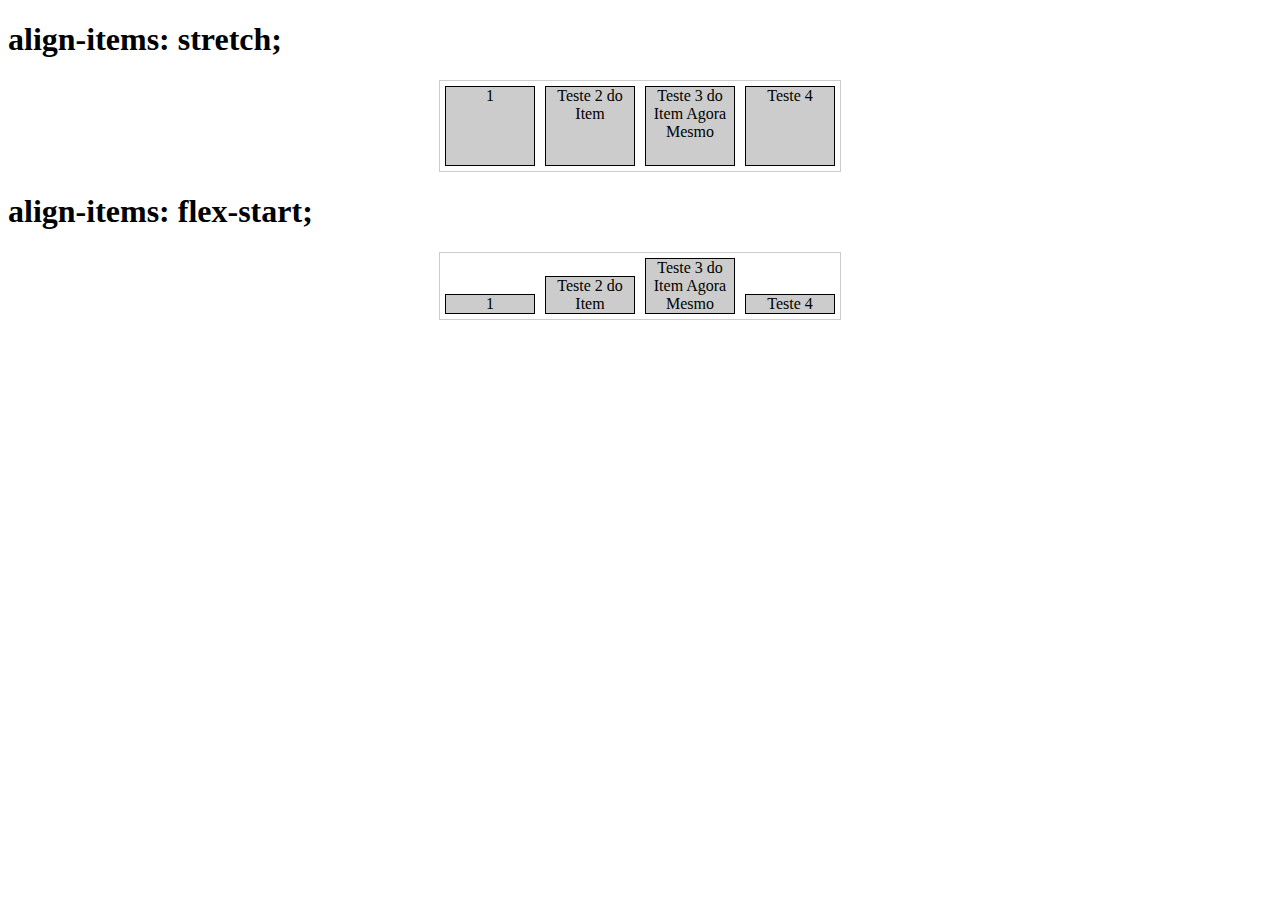
<file: align-itens/index.html>
<!DOCTYPE html>
<html lang="en">

<head>
  <meta charset="UTF-8">
  <meta http-equiv="X-UA-Compatible" content="IE=edge">
  <meta name="viewport" content="width=device-width, initial-scale=1.0">
  <title>Align Itens</title>
  <link rel="stylesheet" href="style.css">

</head>

<body>
  <h1>align-items: stretch;</h1>
  <section class="container stretch">
    <div class="item">1</div>
    <div class="item">Teste 2 do Item</div>
    <div class="item">Teste 3 do Item Agora Mesmo</div>
    <div class="item">Teste 4</div>
  </section>

  <h1>align-items: flex-start;</h1>
  <section class="container flex-end">
    <div class="item">1</div>
    <div class="item">Teste 2 do Item</div>
    <div class="item">Teste 3 do Item Agora Mesmo</div>
    <div class="item">Teste 4</div>
  </section>
  <!--
  <h1>align-items: flex-end;</h1>
  <section class="container flex-end">
    <div class="item">1</div>
    <div class="item">Teste 2 do Item</div>
    <div class="item">Teste 3 do Item Agora Mesmo</div>
    <div class="item">Teste 4</div>
  </section>

  <h1>align-items: center;</h1>
  <section class="container center">
    <div class="item">1</div>
    <div class="item">Teste 2 do Item</div>
    <div class="item">Teste 3 do Item Agora Mesmo</div>
    <div class="item">Teste 4</div>
  </section>

  <h1>align-items: baseline;</h1>
  <section class="container baseline">
    <div class="item teste">1</div>
    <div class="item">Teste 2 do Item</div>
    <div class="item">Teste 3 do Item Agora Mesmo</div>
    <div class="item">Teste 4</div>
  </section>

  <h1>align-items: flex-stretch; // column</h1>
  <section class="container stretch column">
    <div class="item">1</div>
    <div class="item">Teste 2 do Item</div>
    <div class="item">Teste 3 do Item Agora Mesmo</div>
    <div class="item">Teste 4</div>
  </section>

  <h1>align-items: flex-start; // column</h1>
  <section class="container flex-start column">
    <div class="item">1</div>
    <div class="item">Teste 2 do Item</div>
    <div class="item">Teste 3 do Item Agora Mesmo</div>
    <div class="item">Teste 4</div>
  </section>

  <h1>align-items: flex-end; // column</h1>
  <section class="container flex-end column">
    <div class="item">1</div>
    <div class="item">Teste 2 do Item</div>
    <div class="item">Teste 3 do Item Agora Mesmo</div>
    <div class="item">Teste 4</div>
  </section>

  <h1>align-items: center; // column</h1>
  <section class="container center column">
    <div class="item">1</div>
    <div class="item">Teste 2 do Item</div>
    <div class="item">Teste 3 do Item Agora Mesmo</div>
    <div class="item">Teste 4</div>
  </section>

  <h1>align-items: baseline; // column</h1>
  <section class="container baseline column">
    <div class="item teste">1</div>
    <div class="item">Teste 2 do Item</div>
    <div class="item">Teste 3 do Item Agora Mesmo</div>
    <div class="item">Teste 4</div>
  </section>

  <h1>align-items: center; e justfy-content: center;</h1>
  <section class="container alinhamento-central">
    <div class="item">Esse item está verticalmente alinhado ao centro.</div>
  </section> -->
</body>

</html>
</file>
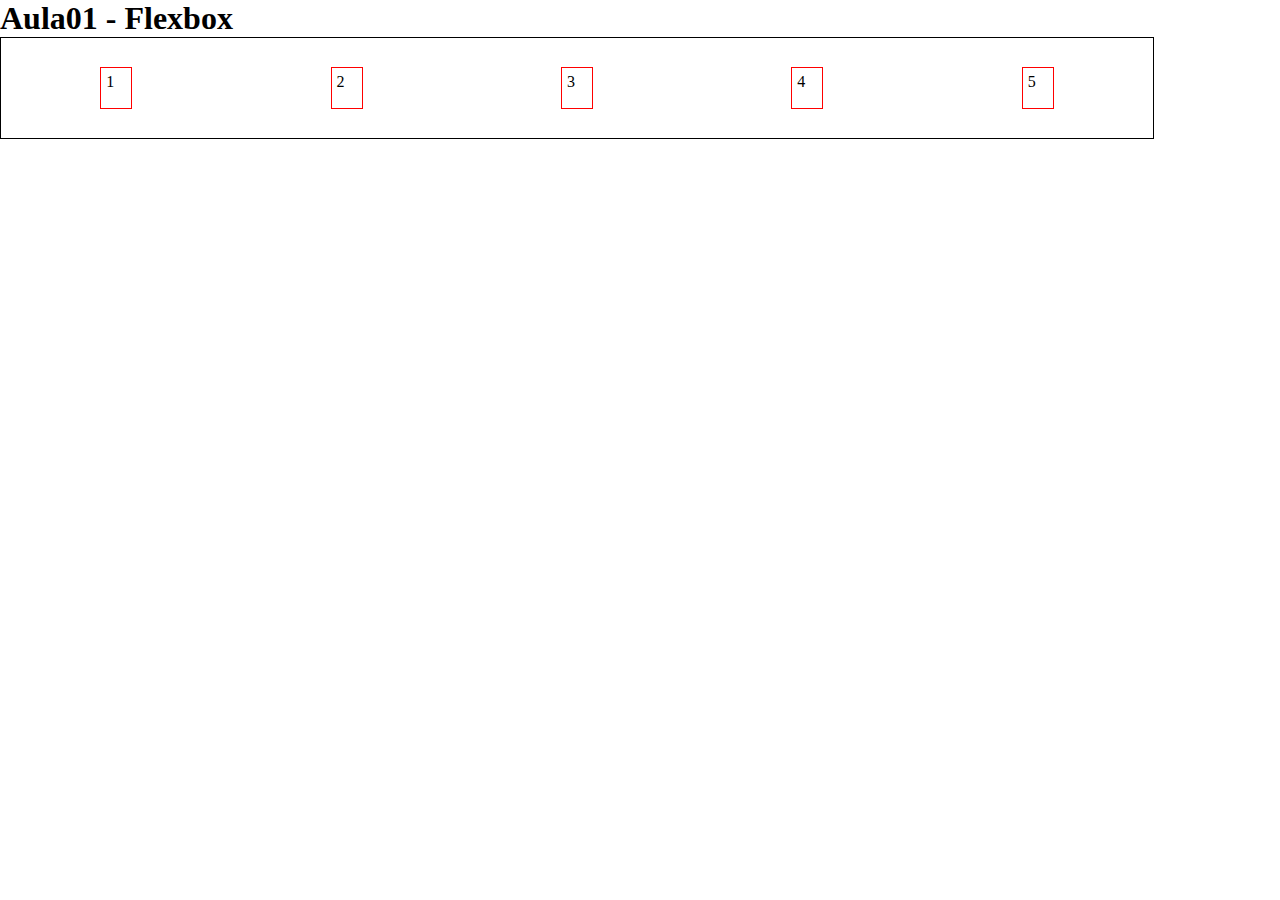
<file: Aula01/index.html>
<!DOCTYPE html>
<html lang="en">

  <head>
    <meta charset="UTF-8">
    <meta name="viewport" content="width=device-width, initial-scale=1.0">
    <title>Aula01 - Flexbox</title>

    <style>
      * {
        margin: 0;
        padding: 0;
      }

      /* Trabalhando com containeres*/

      .container {
        border: 1px solid black;
        width: 90%;
        height: 100px;
        display: flex;
        flex-flow: row wrap;

      }


      /* justify-content*/

      .justify-center {
        justify-content: center;
      }

      .justify-space {
        justify-content: space-between;
      }

      .justify-around {
        justify-content: space-around;
      }

      /* align-itens*/

      .align-center {
        align-items: center;
      }

      /* ALIGN CONTENT*/
      .align-content-center {
        align-content: center;
      }

      .align-content-end {
        align-content: end;
      }


      /* PROPRIEDADES DOS ÍTENS*/
      .container .item {
        border: 1px solid red;
        width: 20px;
        height: 30px;
        padding: 5px;
      }

    </style>

  </head>

  <body>
    <h1>Aula01 - Flexbox</h1>

    <div class="container justify-around align-center">
      <div class="item">1</div>
      <div class="item">2</div>
      <div class="item">3</div>
      <div class="item">4</div>
      <div class="item">5</div>
    </div>



  </body>

</html>
</file>
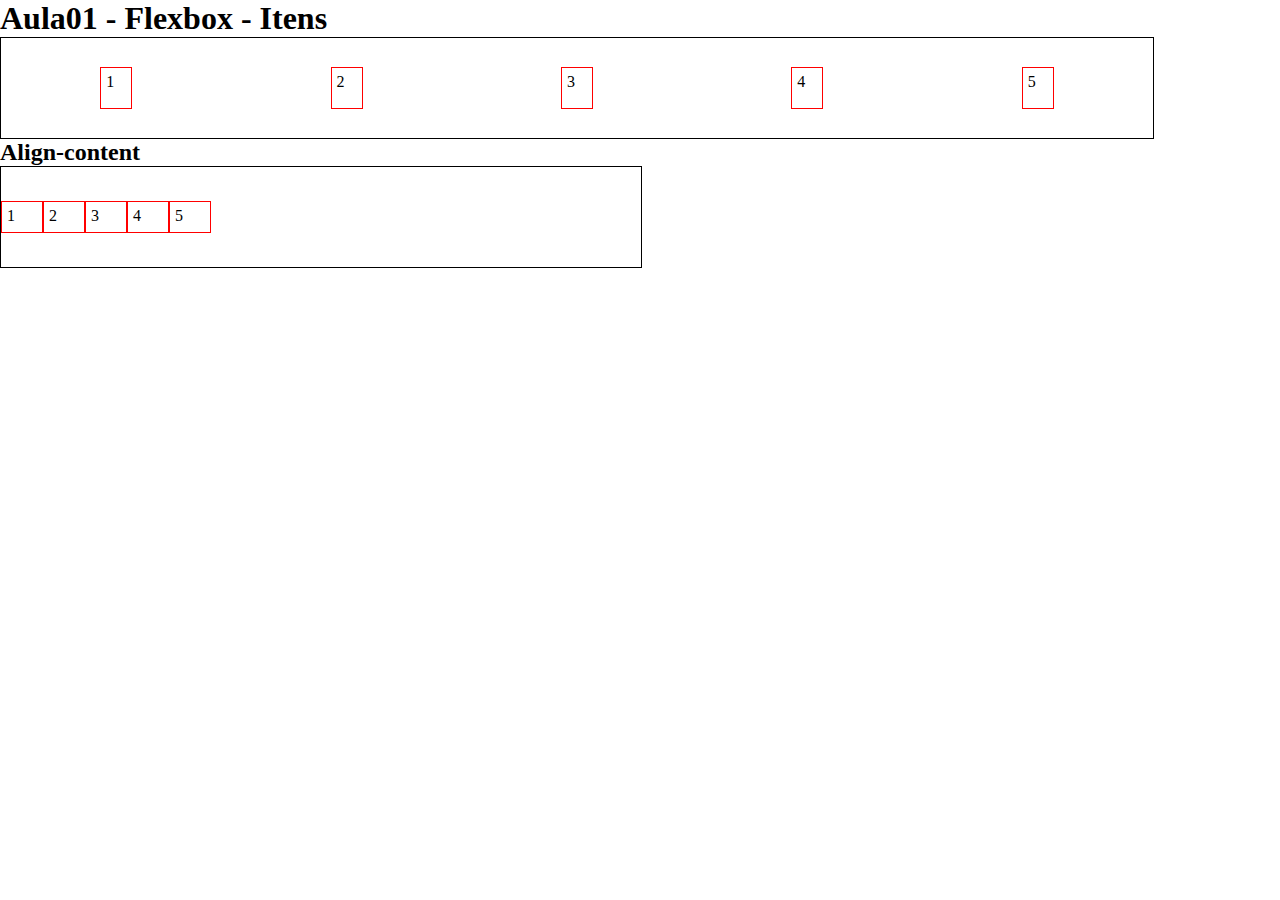
<file: Aula02/index.html>
<!DOCTYPE html>
<html lang="en">

  <head>
    <meta charset="UTF-8">
    <meta name="viewport" content="width=device-width, initial-scale=1.0">
    <title>Aula02 - Flexbox - Itens</title>

    <style>
      * {
        margin: 0;
        padding: 0;
      }

      /* Trabalhando com containeres*/

      .container {
        border: 1px solid black;
        width: 90%;
        height: 100px;
        display: flex;
        flex-flow: row wrap;

      }

      .container2 {
        border: 1px solid black;
        width: 50%;
        height: 100px;
        display: flex;
        flex-flow: row wrap;

      }

      /* justify-content*/

      .justify-center {
        justify-content: center;
      }

      .justify-space {
        justify-content: space-between;
      }

      .justify-around {
        justify-content: space-around;
      }

      /* align-itens*/

      .align-center {
        align-items: center;
      }

      /* ALIGN CONTENT*/
      .align-content-start {
        align-content: start;
      }

      .align-content-center {
        align-content: center;
      }

      .align-content-end {
        align-content: end;
      }

      .align-content-stretch {
        align-content: stretch;
      }


      /* PROPRIEDADES DOS ÍTENS*/
      .container .item {
        border: 1px solid red;
        width: 20px;
        height: 30px;
        padding: 5px;
      }

      .container2 .item2 {
        border: 1px solid red;
        width: 30px;
        height: 20px;
        padding: 5px;
      }



      /* order */

      .item2:nth-of-type(1) {
        order: 1
      }

      .item2:nth-of-type(2) {
        order: 2
      }

      .item2:nth-of-type(3) {
        order: 3
      }

      .item2:nth-of-type(4) {
        order: 4
      }

      .item2:nth-of-type(5) {
        order: 5
      }

    </style>

  </head>

  <body>
    <h1>Aula01 - Flexbox - Itens</h1>

    <div class="container justify-around align-center">
      <div class="item">1</div>
      <div class="item">2</div>
      <div class="item">3</div>
      <div class="item">4</div>
      <div class="item">5</div>
    </div>

    <h2>Align-content</h2>
    <div class="container2 align-content-center">
      <div class="item2">1</div>
      <div class="item2">2</div>
      <div class="item2">3</div>
      <div class="item2">4</div>
      <div class="item2">5</div>


    </div>

  </body>

</html>
</file>
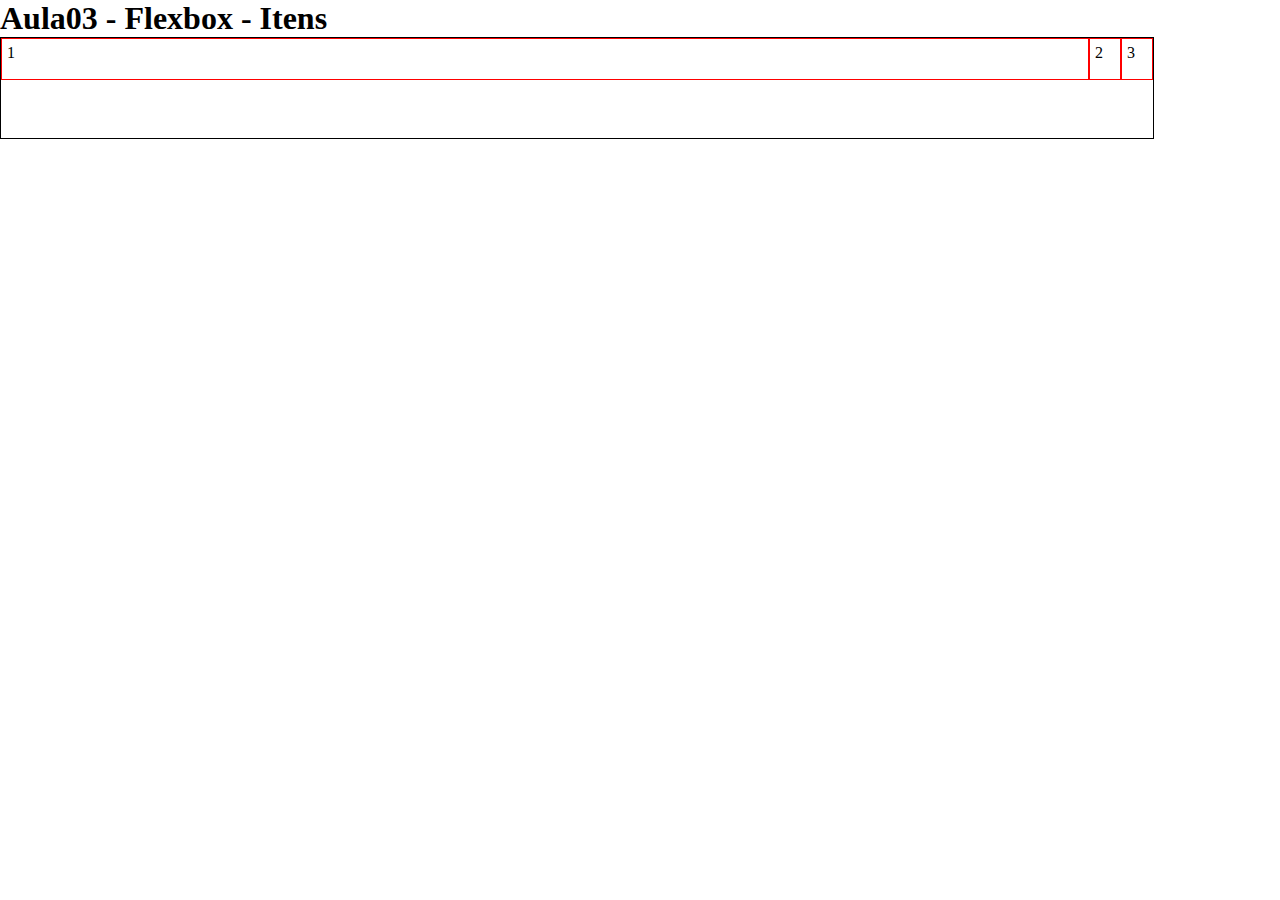
<file: Aula03/index.html>
<!DOCTYPE html>
<html lang="en">

  <head>
    <meta charset="UTF-8">
    <meta name="viewport" content="width=device-width, initial-scale=1.0">
    <title>Aula02 - Flexbox - Itens</title>

    <style>
      * {
        margin: 0;
        padding: 0;
      }

      /* Trabalhando com containeres*/

      .container {
        border: 1px solid black;
        width: 90%;
        height: 100px;
        display: flex;
        flex-flow: row wrap;
      }

      /* PROPRIEDADES DOS ÍTENS*/
      .container .item {
        border: 1px solid red;
        width: 20px;
        height: 30px;
        padding: 5px;
      }

      .grow_1 {
        flex-grow: 1;
      }

      .grow_2 {
        flex-grow: 2;
      }

      .grow_3 {
        flex-grow: 3;
      }

      .basis_auto {
        flex-grow: 2;
        flex-basis: auto;
      }

    </style>

  </head>

  <body>
    <h1>Aula03 - Flexbox - Itens</h1>

    <div class="container justify-around align-center">
      <div class="item basis_auto">1
      </div>
      <div class="item">2</div>
      <div class="item">3</div>
      <!-- <div class="item">4</div>
      <div class="item">5</div> -->
    </div>
    </div>

  </body>

</html>
</file>
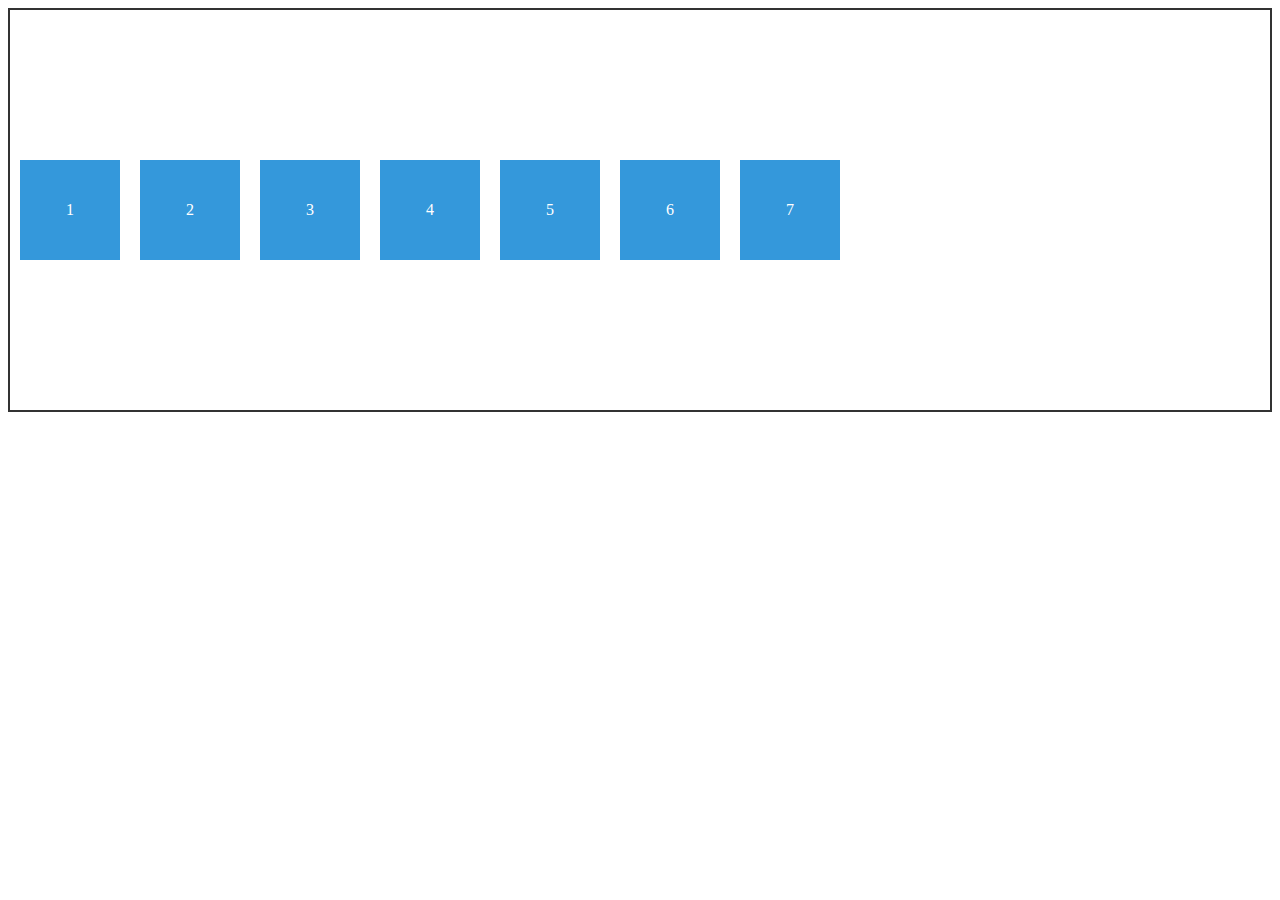
<file: chat/index.html>
<!DOCTYPE html>
<html lang="en">

  <head>
    <meta charset="UTF-8">
    <meta name="viewport" content="width=device-width, initial-scale=1.0">
    <title>Exemplo Flexbox</title>
    <style>
      /* Estilize o contêiner flex */
      .container {
        display: flex;
        flex-wrap: wrap;
        justify-content: flex-start;
        align-content: space-around;
        height: 400px;
        /* Defina uma altura para o contêiner */
        border: 2px solid #333;
      }

      /* Estilize os itens flex dentro do contêiner */
      .item {
        width: 100px;
        height: 100px;
        background-color: #3498db;
        color: #fff;
        text-align: center;
        line-height: 100px;
        margin: 10px;
      }

      /* Aplique alinhamento vertical aos itens */
      .item:nth-child(odd) {
        align-self: flex-start;
      }

      /* Aplique alinhamento horizontal aos itens */
      .item:nth-child(3n) {
        justify-self: flex-end;
      }

    </style>
  </head>

  <body>
    <div class="container">
      <div class="item">1</div>
      <div class="item">2</div>
      <div class="item">3</div>
      <div class="item">4</div>
      <div class="item">5</div>
      <div class="item">6</div>
      <div class="item">7</div>
    </div>
  </body>

</html>
</file>
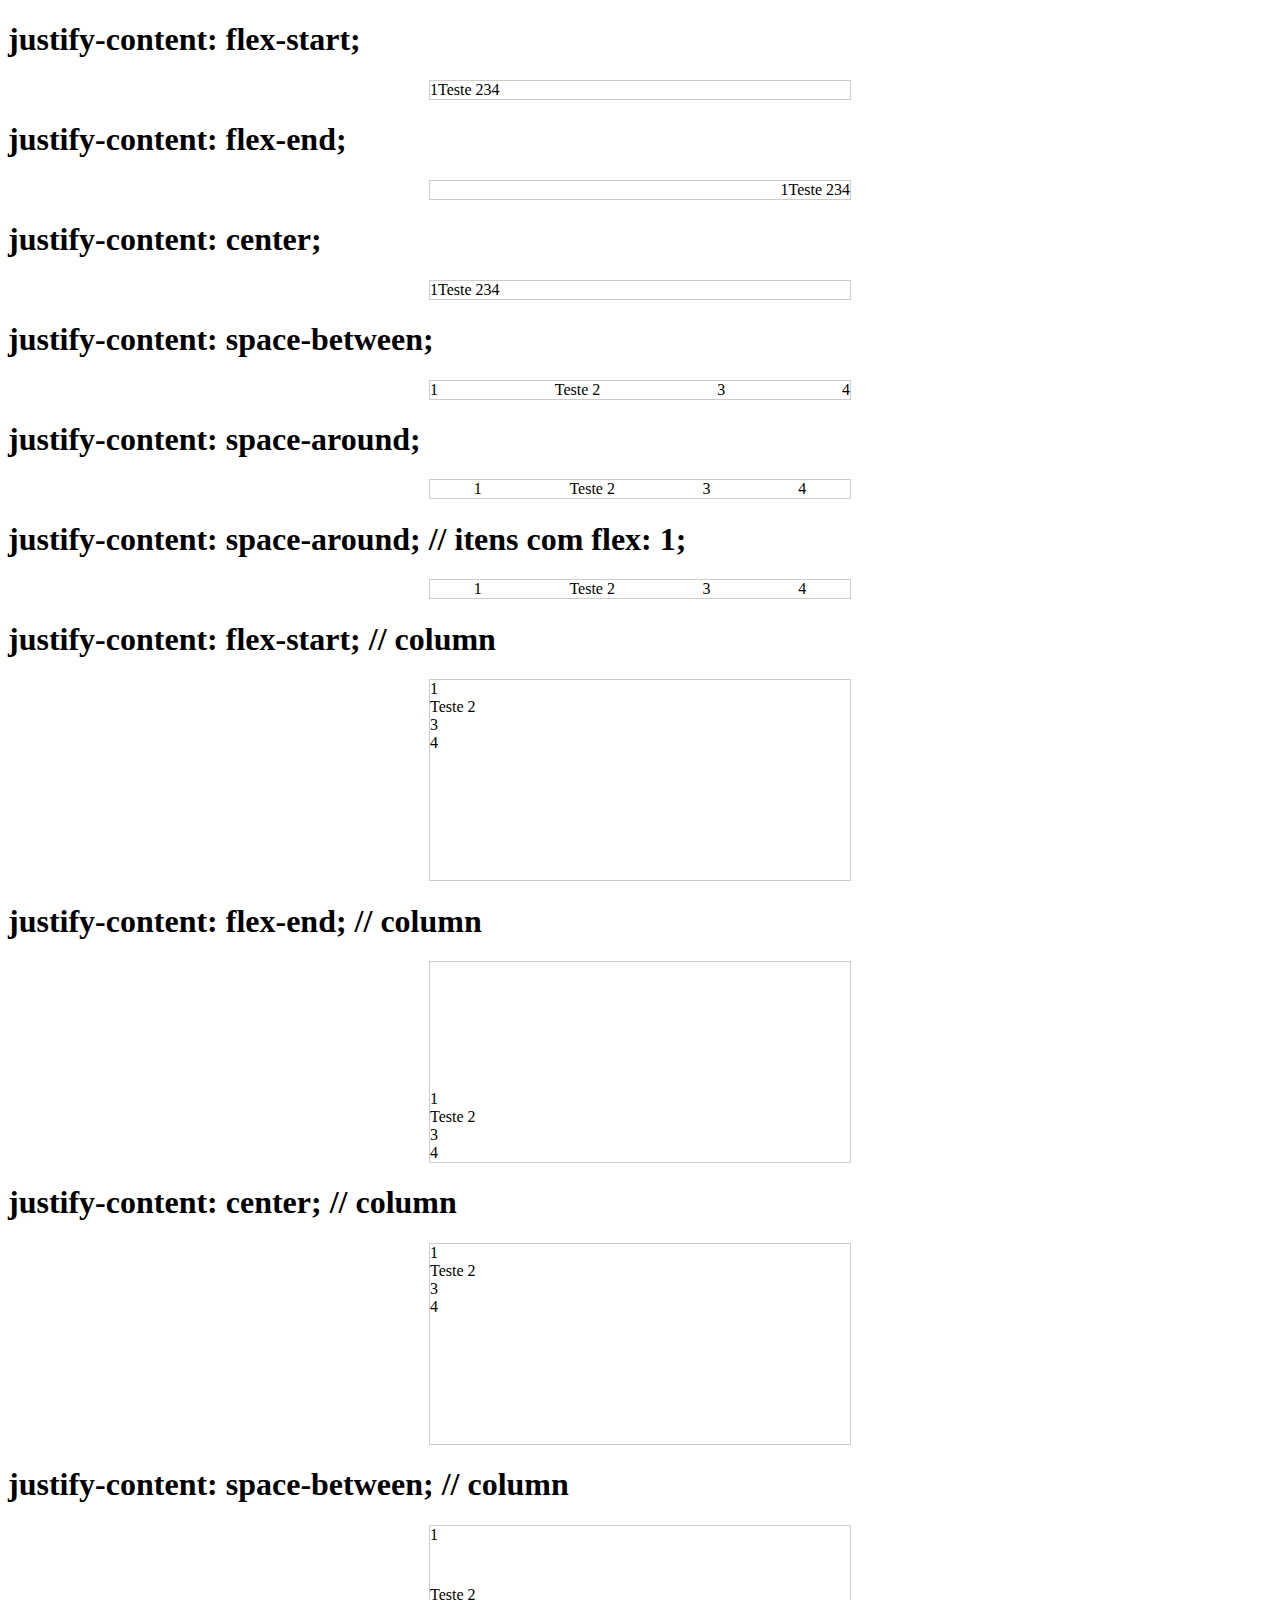
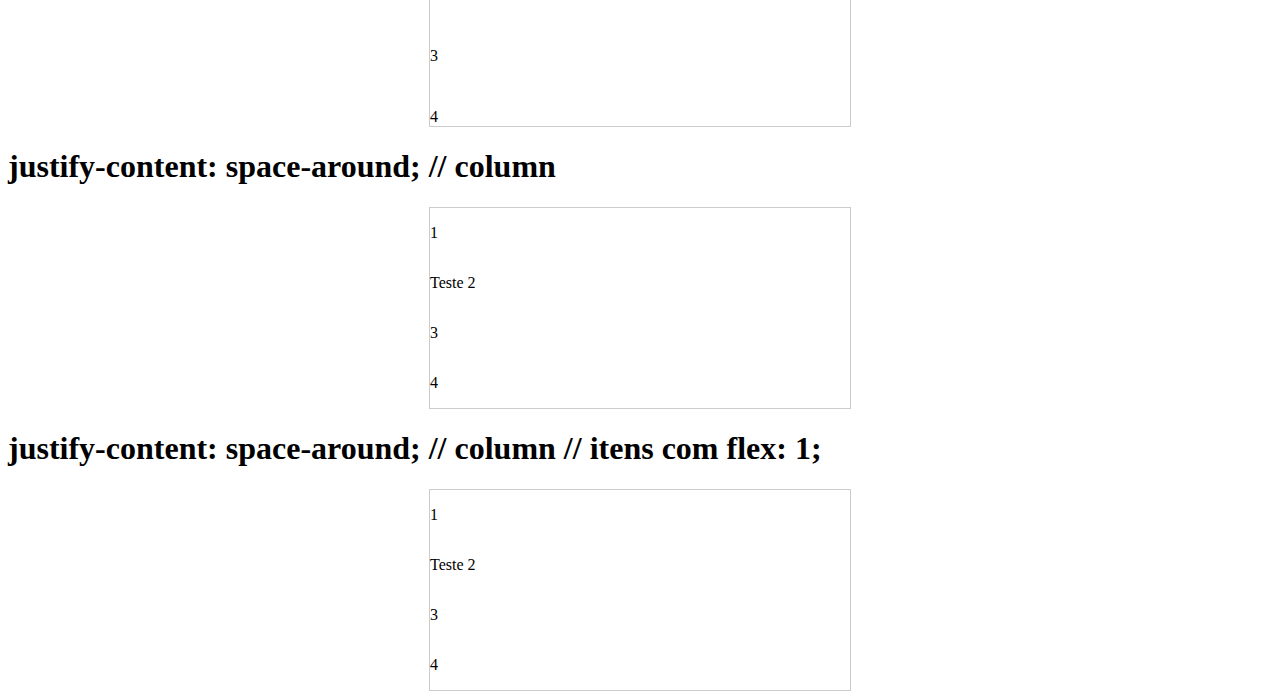
<file: justify-content/index.html>
<!DOCTYPE html>
<html lang="en">

<head>
  <meta charset="UTF-8">
  <meta http-equiv="X-UA-Compatible" content="IE=edge">
  <meta name="viewport" content="width=device-width, initial-scale=1.0">
  <title>Document</title>
  <link rel="stylesheet" href="style.css">
</head>

<body>
  <h1>justify-content: flex-start;</h1>
  <section class="container flex-start">
    <div class="item">1</div>
    <div class="item">Teste 2</div>
    <div class="item">3</div>
    <div class="item">4</div>
  </section>

  <h1>justify-content: flex-end;</h1>
  <section class="container flex-end">
    <div class="item">1</div>
    <div class="item">Teste 2</div>
    <div class="item">3</div>
    <div class="item">4</div>
  </section>

  <h1>justify-content: center;</h1>
  <section class="container center">
    <div class="item">1</div>
    <div class="item">Teste 2</div>
    <div class="item">3</div>
    <div class="item">4</div>
  </section>

  <h1>justify-content: space-between;</h1>
  <section class="container space-between">
    <div class="item">1</div>
    <div class="item">Teste 2</div>
    <div class="item">3</div>
    <div class="item">4</div>
  </section>

  <h1>justify-content: space-around;</h1>
  <section class="container space-around">
    <div class="item">1</div>
    <div class="item">Teste 2</div>
    <div class="item">3</div>
    <div class="item">4</div>
  </section>

  <h1>justify-content: space-around; // itens com flex: 1;</h1>
  <section class="container space-around">
    <div class="item flex">1</div>
    <div class="item flex">Teste 2</div>
    <div class="item flex">3</div>
    <div class="item flex">4</div>
  </section>

  <h1>justify-content: flex-start; // column</h1>
  <section class="container flex-start column">
    <div class="item">1</div>
    <div class="item">Teste 2</div>
    <div class="item">3</div>
    <div class="item">4</div>
  </section>

  <h1>justify-content: flex-end; // column</h1>
  <section class="container flex-end column">
    <div class="item">1</div>
    <div class="item">Teste 2</div>
    <div class="item">3</div>
    <div class="item">4</div>
  </section>

  <h1>justify-content: center; // column</h1>
  <section class="container center column">
    <div class="item">1</div>
    <div class="item">Teste 2</div>
    <div class="item">3</div>
    <div class="item">4</div>
  </section>

  <h1>justify-content: space-between; // column</h1>
  <section class="container space-between column">
    <div class="item">1</div>
    <div class="item">Teste 2</div>
    <div class="item">3</div>
    <div class="item">4</div>
  </section>

  <h1>justify-content: space-around; // column</h1>
  <section class="container space-around column">
    <div class="item">1</div>
    <div class="item">Teste 2</div>
    <div class="item">3</div>
    <div class="item">4</div>
  </section>

  <h1>justify-content: space-around; // column // itens com flex: 1;</h1>
  <section class="container space-around column">
    <div class="item flex">1</div>
    <div class="item flex">Teste 2</div>
    <div class="item flex">3</div>
    <div class="item flex">4</div>
  </section>
</body>

</html>
</file>
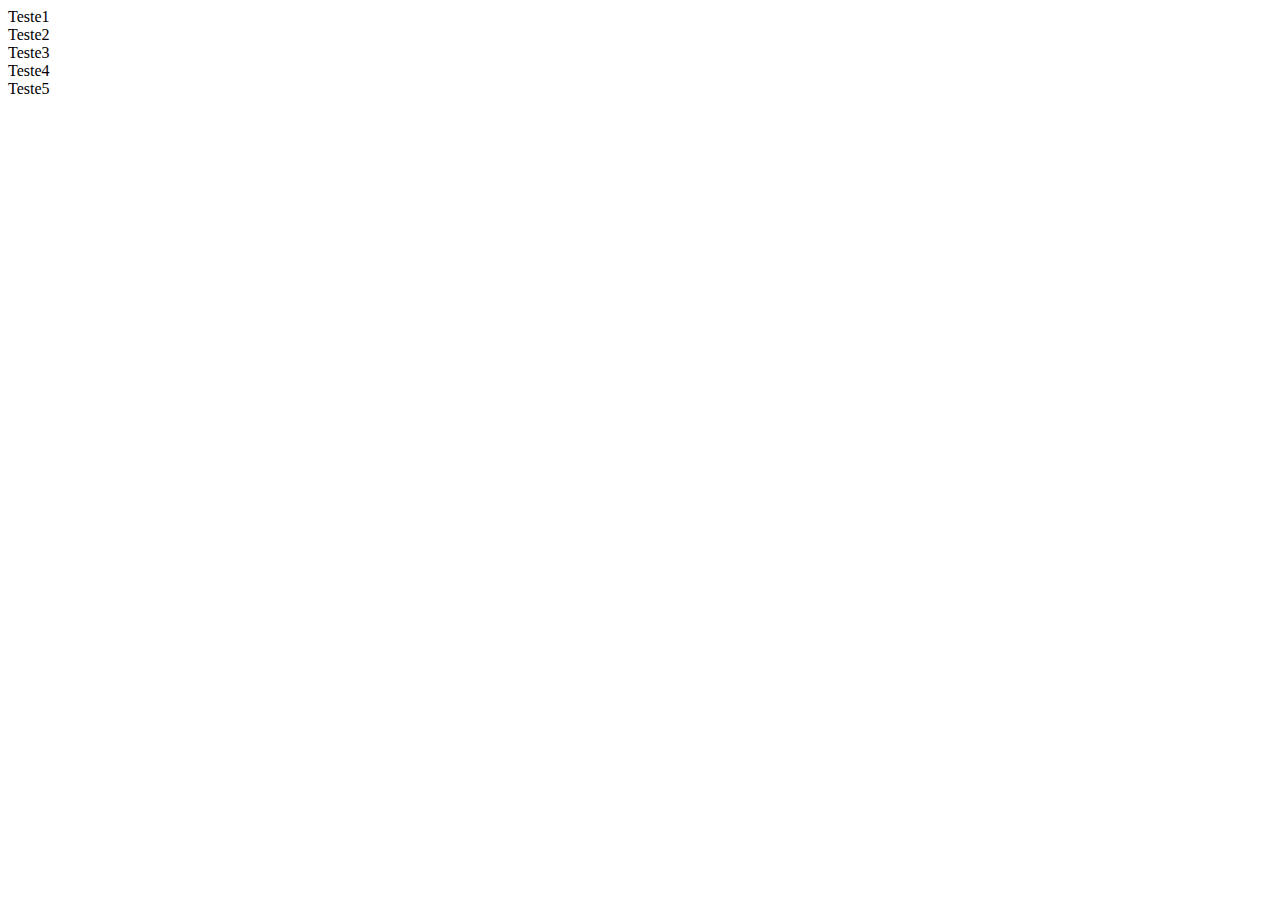
<file: Layout/index.html>
<!DOCTYPE html>
<html lang="en">

<head>
  <meta charset="UTF-8">
  <meta http-equiv="X-UA-Compatible" content="IE=edge">
  <meta name="viewport" content="width=device-width, initial-scale=1.0">
  <title>Layout com FlexBox</title>
  <!-- <link href="https://cdn.jsdelivr.net/npm/bootstrap@5.1.3/dist/css/bootstrap.min.css" rel="stylesheet"> -->
  <link rel="stylesheet" href="style.css">

</head>

<body>


  <div class="container">
    <div class="item">Teste1</div>
    <div class="item">Teste2</div>
    <div class="item">Teste3</div>
    <div class="item"> Teste4</div>
    <div class="item">Teste5</div>
  </div>





</body>

</html>
</file>
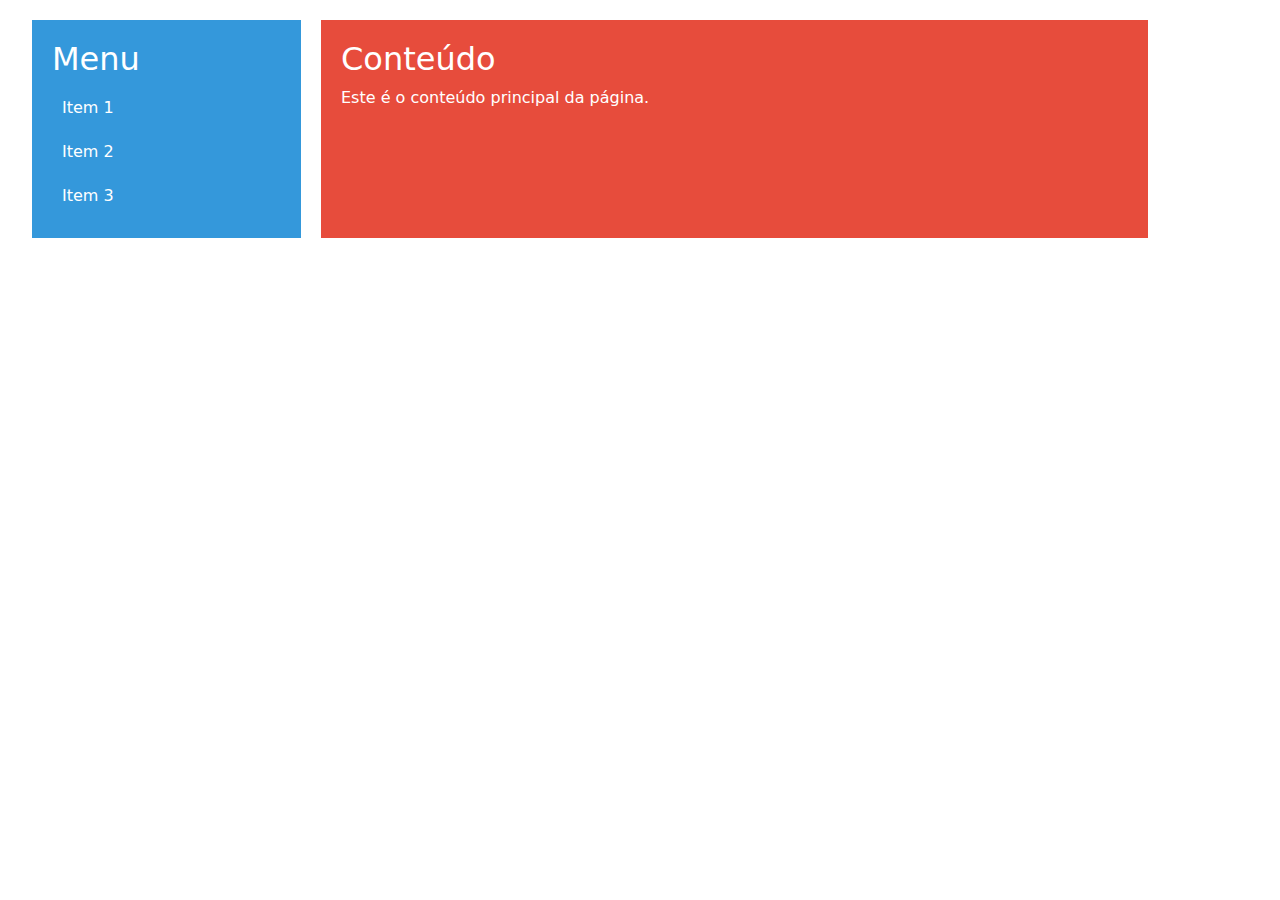
<file: aula.html>
<!DOCTYPE html>
<html lang="pt-br">

  <head>
    <meta charset="UTF-8">
    <meta name="viewport" content="width=device-width, initial-scale=1.0">
    <title>Layout com CSS Grid e Flexbox</title>

    <!-- Adicione o link para os arquivos CSS do Bootstrap 5 -->
    <link href="https://cdn.jsdelivr.net/npm/bootstrap@5.5.0/dist/css/bootstrap.min.css" rel="stylesheet">

    <!-- Estilos CSS personalizados -->
    <style>
      /* Layout com CSS Grid */
      .container {
        display: grid;
        grid-template-columns: 1fr 3fr;
        /* Uma coluna para o menu e três colunas para o conteúdo */
        grid-template-rows: auto;
        gap: 20px;
        grid-template-areas:
          "menu content content";
        /* Define as áreas do grid */
        margin: 20px;
      }

      .menu {
        grid-area: menu;
        /* Define a área para o menu */
        background-color: #3498db;
        color: #fff;
        padding: 20px;
      }

      .content {
        grid-area: content;
        /* Define a área para o conteúdo */
        background-color: #e74c3c;
        color: #fff;
        padding: 20px;
      }

      /* Menu com Flexbox */
      .menu-items {
        display: flex;
        flex-direction: column;
      }

      .menu-item {
        padding: 10px;
        color: #fff;
        text-decoration: none;
        transition: background-color 0.3s;
      }

      .menu-item:hover {
        background-color: #2980b9;
      }

    </style>
  </head>

  <body>

    <div class="container">
      <!-- Menu com CSS Grid -->
      <div class="menu">
        <h2>Menu</h2>
        <div class="menu-items">
          <a href="#" class="menu-item">Item 1</a>
          <a href="#" class="menu-item">Item 2</a>
          <a href="#" class="menu-item">Item 3</a>
        </div>
      </div>

      <!-- Conteúdo com CSS Grid -->
      <div class="content">
        <h2>Conteúdo</h2>
        <p>Este é o conteúdo principal da página.</p>
      </div>
    </div>

  </body>

</html>
</file>
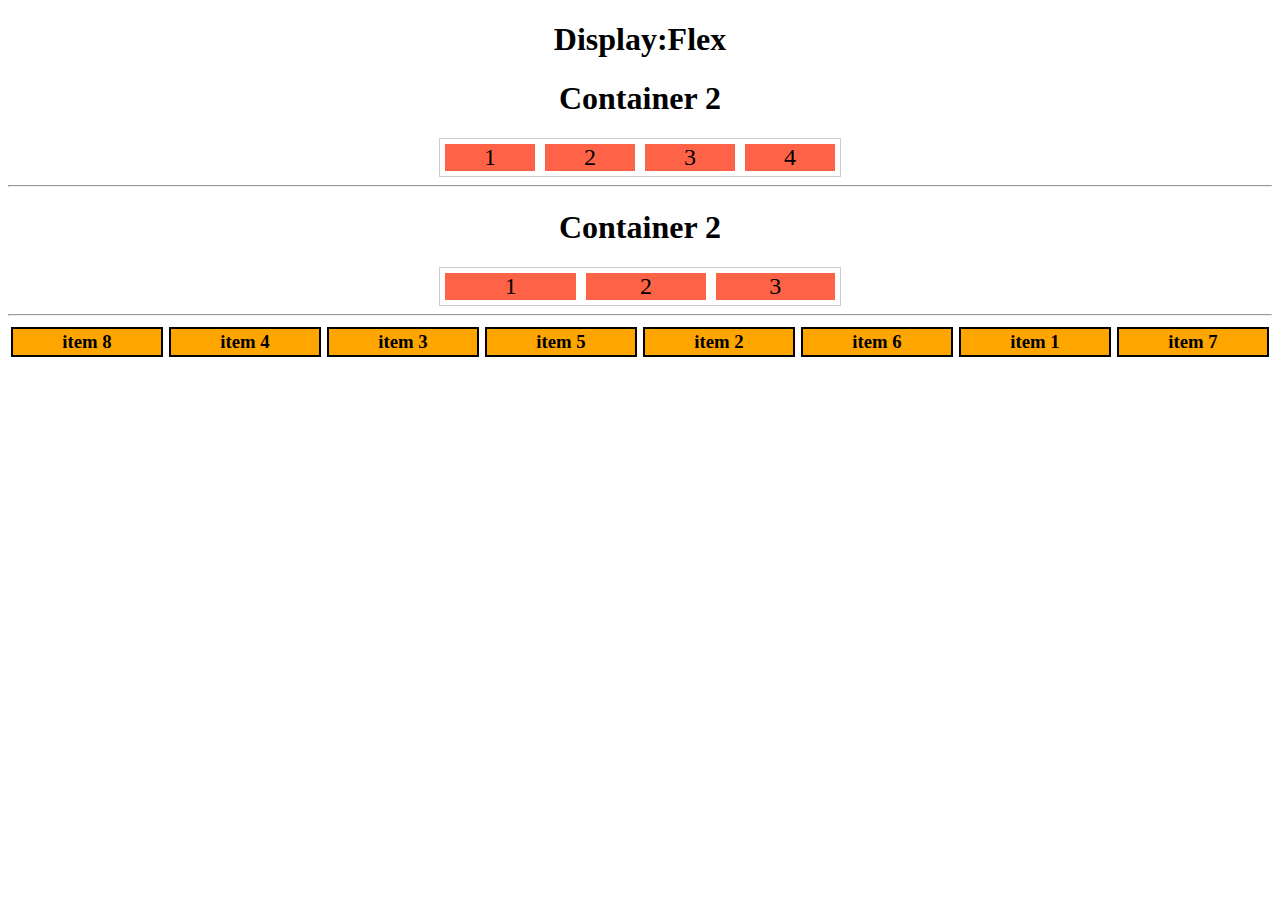
<file: 1-css-flexbox/flexbox-01.html>
<!DOCTYPE html>
<html lang="en">
<head>
  <meta charset="UTF-8">
  <meta http-equiv="X-UA-Compatible" content="IE=edge">
  <meta name="viewport" content="width=device-width, initial-scale=1.0">
  <title>Document</title>
  <style>
    h1{
      text-align: center;
    }
    .flex{
      display: flex;
      flex-flow:row wrap
    }
    .container{
      max-width: 400px;
      margin:0 auto;
      border:1px solid #ccc;
     
     
    }
   
    .item{
      margin:5px;
      background: tomato;
      text-align: center;
      font-size: 1.5em;
      flex:1;
      
   
    }
  
    .container2{
      max-width: 400px;
      margin:0 auto;
      border:1px solid #ccc;
     
     
    }

    .item2{
      margin:5px;
      background: tomato;
      text-align: center;
      font-size: 1.5em;
      flex-grow: 1;
 
    }
    .teste{
      display: flex;
      justify-content: center;
    
      flex-wrap: wrap;
      align-content: space-between;


    }
    .valor{
      background-color: orange;
      border: 2px solid black;
      margin: 3px;
      text-align: center;
      padding: 2px;
      flex: 2 2 4px ;
     
    }
    .order1{
      order: 1;
    }
    .order2{
      order: 2;
    }
    .order3{
      order: 3;
    }
    .order4{
      order: 4;
    }
    
  </style>
</head>
<body>
  <h1>Display:Flex</h1>
  <h1>Container 2</h1>
  <section class="container flex">
      <div class="item">1</div>
      <div class="item">2</div>
      <div class="item">3</div>
      <div class="item">4</div>
  </section>
  <hr>
  <h1>Container 2</h1>
  <section class="container2 flex">
    <div class="item2 ">1</div>
    <div class="item">2</div>
    <div class="item">3</div>
    
  </section>
  <hr>
  <div class="teste">
    <h3 class="valor order4">item 1</h3>
    <h3 class="valor order3">item 2</h3>
    <h3 class="valor order2">item 3</h3>
    <h3 class="valor order1">item 4</h3>
    <h3 class="valor order2" >item 5</h3>
    <h3 class="valor order3">item 6</h3>
    <h3 class="valor order4">item 7</h3>
    <h3 class="valor flexBasis ">item 8</h3>
    
  </div>
</body>
</html>
</file>
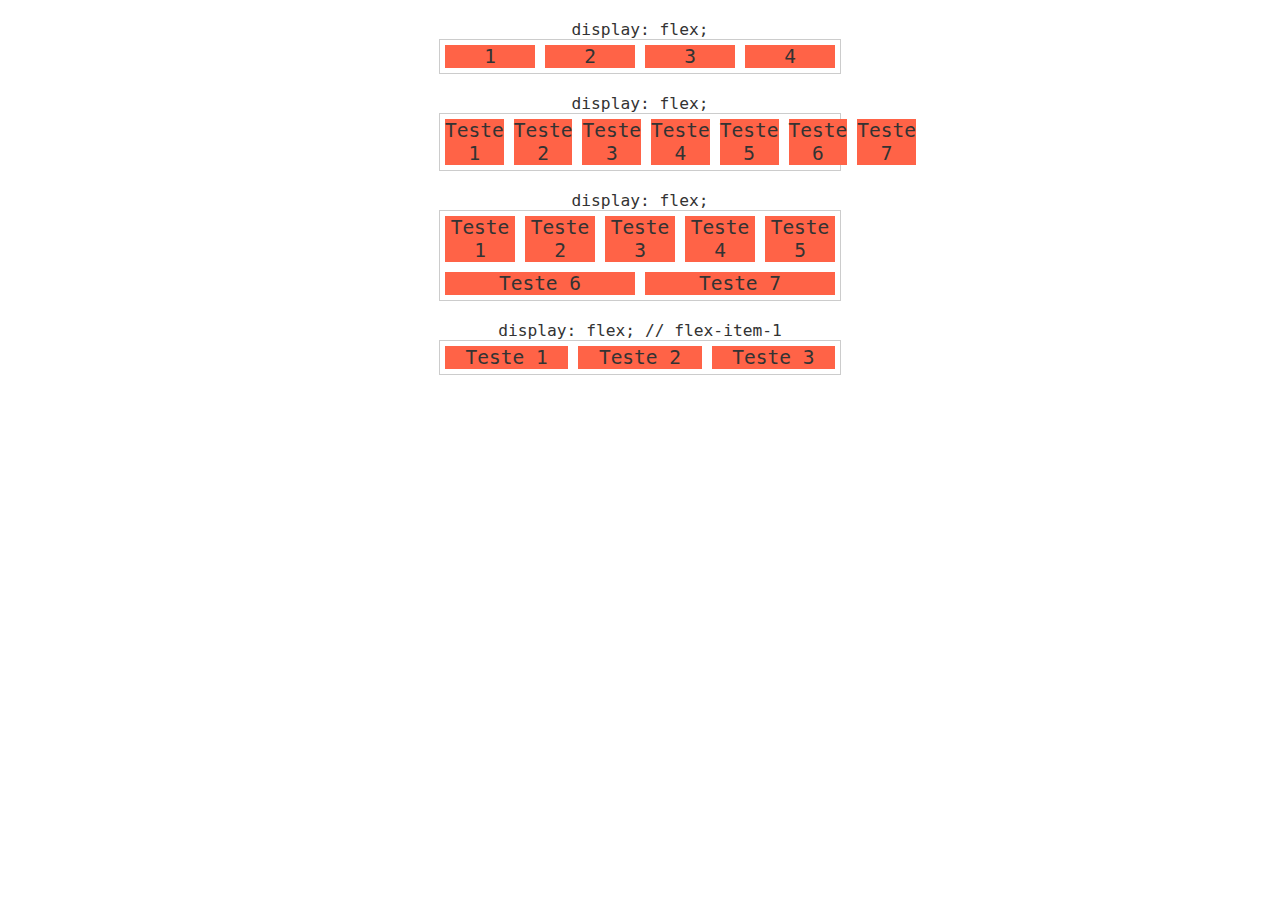
<file: display-flex/aula_display.html>
<!DOCTYPE html>
<html lang="en">

<head>
  <meta charset="UTF-8">
  <meta http-equiv="X-UA-Compatible" content="IE=edge">
  <meta name="viewport" content="width=device-width, initial-scale=1.0">
  <link rel="stylesheet" href="aula01.css">
  <title>Aula01</title>
</head>

<body>


  <h1>display: flex;</h1>
  <section class="container flex">
    <div class="item">1</div>
    <div class="item">2</div>
    <div class="item">3</div>
    <div class="item">4</div>
  </section>

  <h1>display: flex;</h1>
  <section class="container flex">
    <div class="item">Teste 1</div>
    <div class="item">Teste 2</div>
    <div class="item">Teste 3</div>
    <div class="item">Teste 4</div>
    <div class="item">Teste 5</div>
    <div class="item">Teste 6</div>
    <div class="item">Teste 7</div>
  </section>

  <h1>display: flex;</h1>
  <section class="container flex flex-wrap">
    <div class="item">Teste 1</div>
    <div class="item">Teste 2</div>
    <div class="item">Teste 3</div>
    <div class="item">Teste 4</div>
    <div class="item">Teste 5</div>
    <div class="item">Teste 6</div>
    <div class="item">Teste 7</div>
  </section>

  <h1>display: flex; // flex-item-1</h1>
  <section class="container flex">
    <div class="item flex-item-1">Teste 1</div>
    <div class="item flex-item-1">Teste 2</div>
    <div class="item flex-item-1">Teste 3</div>
  </section>

</body>

</html>
</file>
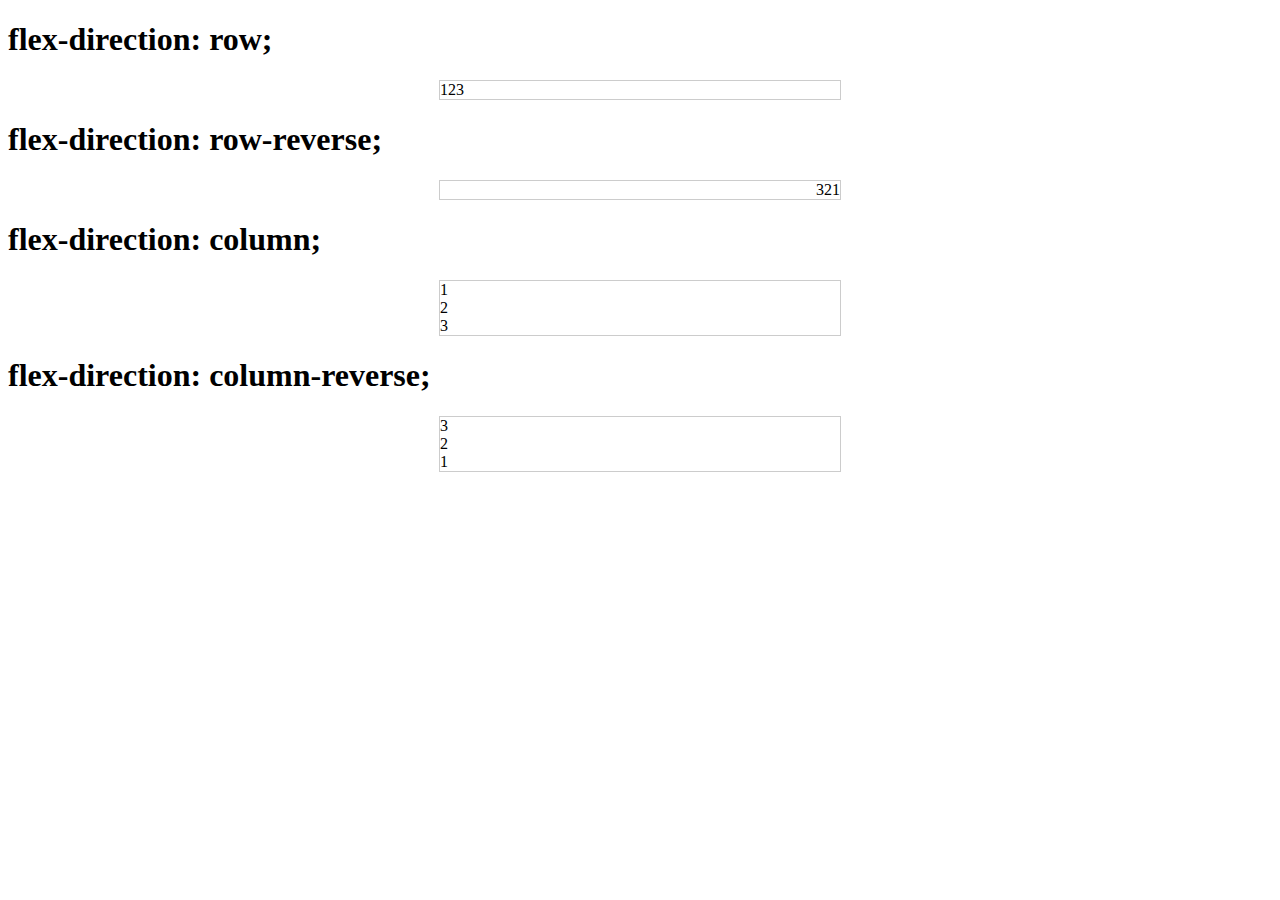
<file: flex-direction/aula_flex_direction.html>
<!DOCTYPE html>
<html lang="en">

<head>
  <meta charset="UTF-8">
  <meta http-equiv="X-UA-Compatible" content="IE=edge">
  <meta name="viewport" content="width=device-width, initial-scale=1.0">
  <title>Flex Direction</title>
  <link rel="stylesheet" href="style.css">
</head>

<body>
  <h1>flex-direction: row;</h1>
  <section class="container row">
    <div class="item">1</div>
    <div class="item">2</div>
    <div class="item">3</div>
  </section>

  <h1>flex-direction: row-reverse;</h1>
  <section class="container row-reverse">
    <div class="item">1</div>
    <div class="item">2</div>
    <div class="item">3</div>
  </section>

  <h1>flex-direction: column;</h1>
  <section class="container column">
    <div class="item">1</div>
    <div class="item">2</div>
    <div class="item">3</div>
  </section>

  <h1>flex-direction: column-reverse;</h1>
  <section class="container column-reverse">
    <div class="item">1</div>
    <div class="item">2</div>
    <div class="item">3</div>
  </section>
</body>

</html>
</file>
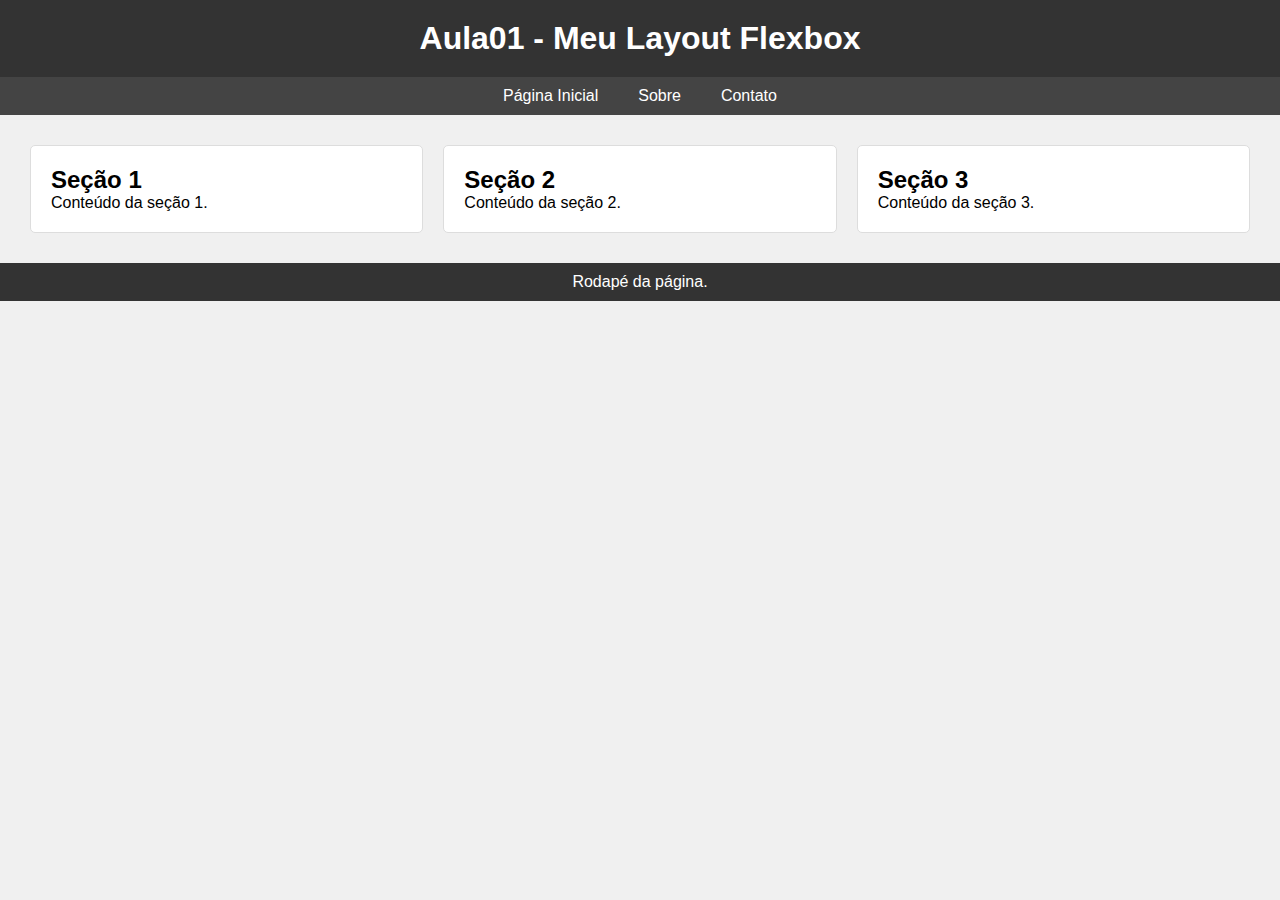
<file: Aula01/pratica/aula01.html>
<!DOCTYPE html>
<html lang="en">

  <head>
    <meta charset="UTF-8">
    <meta name="viewport" content="width=device-width, initial-scale=1.0">
    <title>Ayla01 - flexbox</title>
    <link rel="stylesheet" href="style.css">
  </head>

  <body>



    <header>
      <h1>Aula01 - Meu Layout Flexbox</h1>
    </header>
    <nav>
      <ul>
        <li><a href="#">Página Inicial</a></li>
        <li><a href="#">Sobre</a></li>
        <li><a href="#">Contato</a></li>
      </ul>
    </nav>
    <main>
      <section>
        <h2>Seção 1</h2>
        <p>Conteúdo da seção 1.</p>
      </section>
      <section>
        <h2>Seção 2</h2>
        <p>Conteúdo da seção 2.</p>
      </section>
      <section>
        <h2>Seção 3</h2>
        <p>Conteúdo da seção 3.</p>
      </section>
    </main>
    <footer>
      <p>Rodapé da página.</p>
    </footer>

  </body>

</html>
</file>
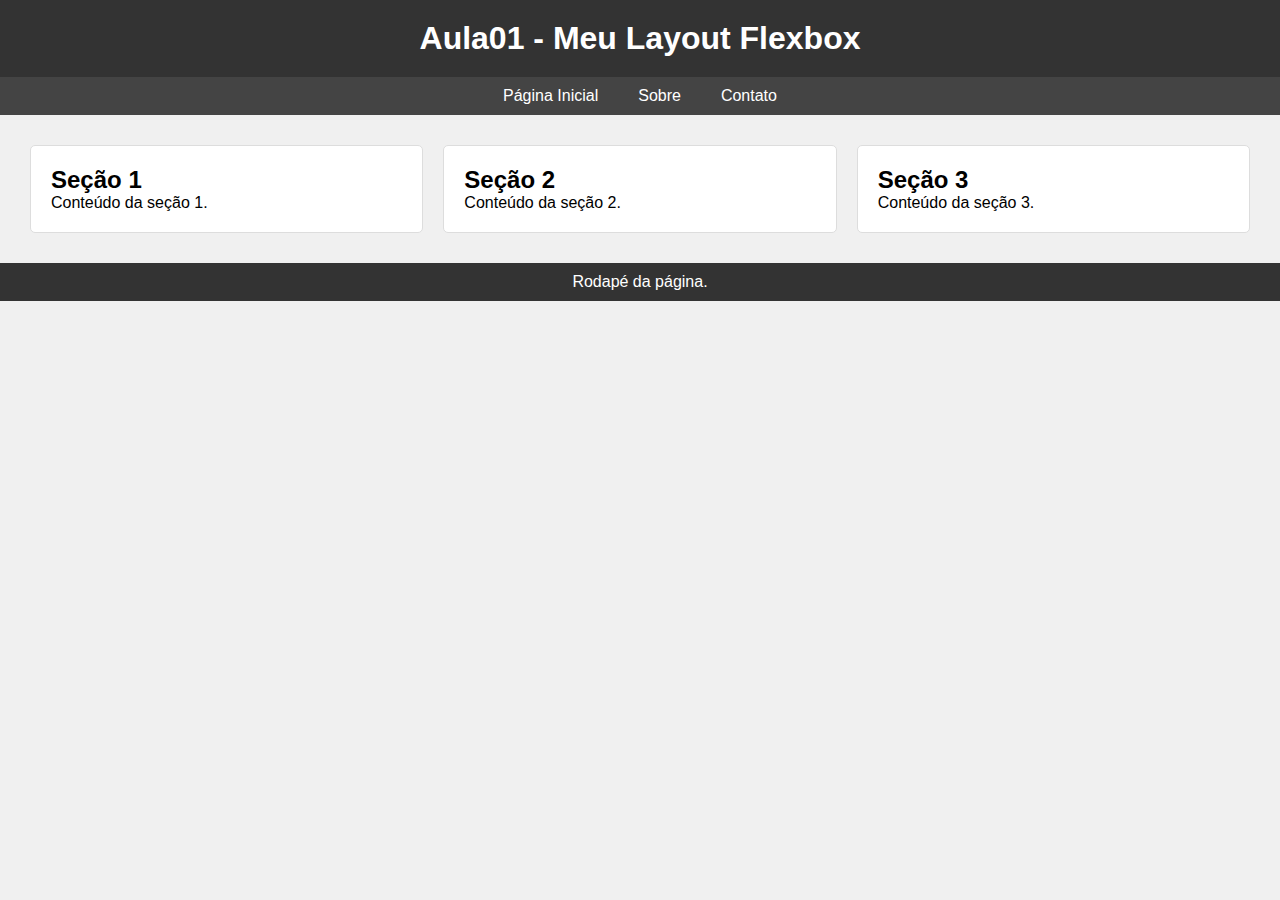
<file: Aula02/pratica/aula01.html>
<!DOCTYPE html>
<html lang="pt-br">

  <head>
    <meta charset="UTF-8">
    <meta name="viewport" content="width=device-width, initial-scale=1.0">
    <title>Ayla01 - flexbox</title>
    <link rel="stylesheet" href="style.css">
  </head>

  <body>



    <header>
      <h1>Aula01 - Meu Layout Flexbox</h1>
    </header>
    <nav>
      <ul>
        <li><a href="#">Página Inicial</a></li>
        <li><a href="#">Sobre</a></li>
        <li><a href="#">Contato</a></li>
      </ul>
    </nav>
    <main>
      <section>
        <h2>Seção 1</h2>
        <p>Conteúdo da seção 1.</p>
      </section>
      <section>
        <h2>Seção 2</h2>
        <p>Conteúdo da seção 2.</p>
      </section>
      <section>
        <h2>Seção 3</h2>
        <p>Conteúdo da seção 3.</p>
      </section>
    </main>
    <footer>
      <p>Rodapé da página.</p>
    </footer>

  </body>

</html>
</file>
<file: align-itens/style.css>
.container {
  max-width: 400px;
  margin: 0 auto;
  border: 1px solid #ccc;
  display: flex;
}
.item {
  flex: 1;
  background-color: #ccc;
  border: 1px solid black;
  margin: 5px;
  text-align: center;
  font-size: 1, 5em;
  flex-wrap: wrap;
}
.column {
  flex-direction: column;
}
.stretch {
  align-items: stretch;
  height: 90px;
}
.flex-start {
  align-items: flex-start;
}
.flex-end {
  align-items: flex-end;
}
</file>
<file: justify-content/style.css>
/* Flex Container */
.container {
  max-width: 420px;
  margin: 0 auto;
  display: flex;
  border: 1px solid #ccc;
}
.column {
  min-height: 200px;
  flex-direction: column;
}
.flex-start {
  justify-content: flex-start;
}
.flex-end {
  justify-content: flex-end;
}
.space-between {
  justify-content: space-between;
}
.space-around {
  justify-content: space-around;
}
</file>
<file: Layout/style.css>
/* * {
  margin: 0;
  padding: 0;
  box-sizing: border-box;
  font-family: "Courier New", Courier, monospace;
}
body {
  width: 100%;
  height: 100vh;
}

/* HEADER*/
/* header {
  border: 1px solid orange;
  width: 100%;
  height: 100px;
  justify-content: space-between;
  background-color: darkcyan;
  display: flex;
}
.menu {
  display: flex;
  font-size: 20px;
  flex-flow: row wrap;
  align-items: center;
  text-decoration: none;
}
.menu li {
  margin-right: 30px;
}
.menu li a:hover {
  color: bisque;
}
.logo img {
  width: 100px;
  height: 100;
}
.corpo {
  border: 1px solid red;
  width: 100%;
  flex-direction: row;
  align-content: space-between;
}
.corpo-esquerdo {
  border: 1px solid blue;
  display: flex;
  width: 40%;
  flex-direction: column;
}
.corpo-direito {
  border: 1px solid orange;
  display: flex;
  width: 40%;
  flex-direction: column;
}
section {
  margin-top: 2px;
  border: 1px solid black;
  height: 300px;
  width: 30%;
  order: 1;
}

.sectionLista {
  display: flex;
  color: black;
  justify-content: space-between;
  flex-flow: column wrap;
  margin-left: 10px;
} */

/* ARTICLE */
/* article {
  border: 1px solid black;
  height: 200px;
  width: 40%;
  margin-top: 2px;
  order: 2;
  justify-content: flex-start;
} */
</file>
<file: display-flex/aula01.css>
/* Flex */
.flex {
  display: flex;
}

.flex-wrap {
  flex-wrap: wrap;
}

.flex-item-1 {
  flex: 1;
}

/* Flex Item */
.item {
  flex: 1;
  margin: 5px;
  background: tomato;
  text-align: center;
  font-size: 1.5em;
}

.container {
  max-width: 400px;
  margin: 0 auto;
  border: 1px solid #ccc;
}

h1 {
  text-align: center;
  margin: 20px 0 0 0;
  font-size: 1.25em;
  font-weight: normal;
}

body {
  font-family: monospace;
  color: #333;
}
</file>
<file: flex-direction/style.css>
.container {
  max-width: 400px;
  margin: 0 auto;
  display: flex;
  border: 1px solid #ccc;
}
.row {
  flex-direction: row;
}

.row-reverse {
  flex-direction: row-reverse;
}
.column {
  flex-direction: column;
}
.column-reverse {
  flex-direction: column-reverse;
}
</file>
<file: Aula01/pratica/style.css>
/* Reset de estilos para remover margens e preenchimentos padrão */
* {
  margin: 0;
  padding: 0;
  box-sizing: border-box;
}

/* Estilização do body */
body {
  font-family: Arial, sans-serif;
  background-color: #f0f0f0;
}

/* Estilização do header */
header {
  background-color: #333;
  color: white;
  text-align: center;
  padding: 20px;
}

/* Estilização da navegação */
nav {
  background-color: #444;
  color: white;
  padding: 10px;
}

nav ul {
  list-style-type: none;
  display: flex;
  justify-content: center;
}

nav li {
  margin: 0 20px;
}

nav a {
  text-decoration: none;
  color: white;
}

/* Estilização do main content */
main {
  display: flex;
  flex-wrap: wrap;
  justify-content: space-around;
  padding: 20px;
}

section {
  background-color: #fff;
  border: 1px solid #ddd;
  border-radius: 5px;
  padding: 20px;
  margin: 10px;
  flex-basis: calc(33.33% - 20px);
}

/* Estilização do footer */
footer {
  background-color: #333;
  color: white;
  text-align: center;
  padding: 10px;
}
</file>
<file: Aula02/pratica/style.css>
/* Reset de estilos para remover margens e preenchimentos padrão */
* {
  margin: 0;
  padding: 0;
  box-sizing: border-box;
}

/* Estilização do body */
body {
  font-family: Arial, sans-serif;
  background-color: #f0f0f0;
}

/* Estilização do header */
header {
  background-color: #333;
  color: white;
  text-align: center;
  padding: 20px;
}

/* Estilização da navegação */
nav {
  background-color: #444;
  color: white;
  padding: 10px;
}

nav ul {
  list-style-type: none;
  display: flex;
  justify-content: center;
}

nav li {
  margin: 0 20px;
}

nav a {
  text-decoration: none;
  color: white;
}

/* Estilização do main content */
main {
  display: flex;
  flex-wrap: wrap;
  justify-content: space-around;
  padding: 20px;
}

section {
  background-color: #fff;
  border: 1px solid #ddd;
  border-radius: 5px;
  padding: 20px;
  margin: 10px;
  flex-basis: calc(33.33% - 20px);
}

/* Estilização do footer */
footer {
  background-color: #333;
  color: white;
  text-align: center;
  padding: 10px;
}

/*fim*/
</file>
